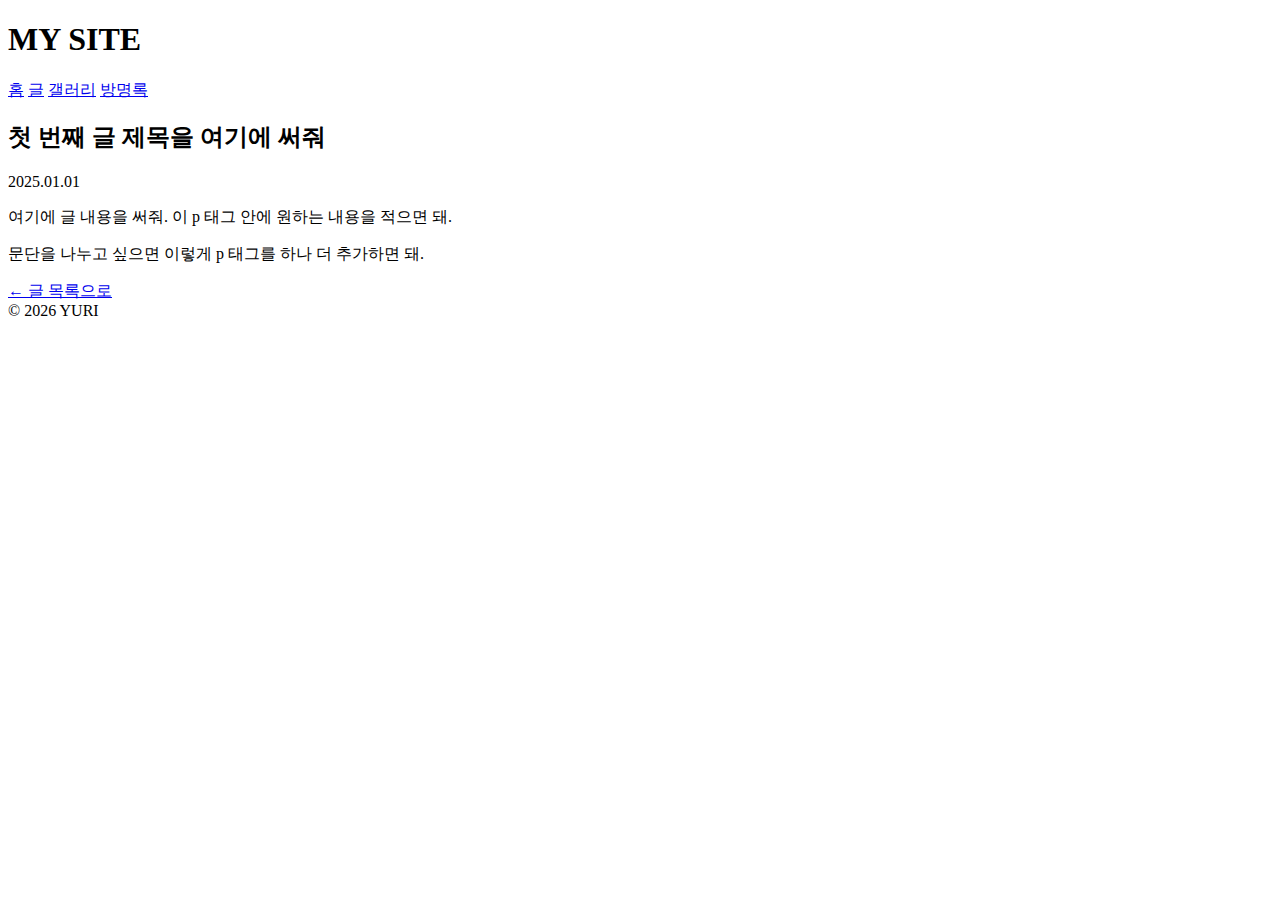
<file: post1.html>
<!DOCTYPE html>
<html lang="ko">
  
<script src="/components.js"></script>

<body>

 <div id="header-placeholder"></div>

  <div class="article">
    <h2>첫 번째 글 제목을 여기에 써줘</h2>
    <span class="date">2025.01.01</span>

    <p>여기에 글 내용을 써줘. 이 p 태그 안에 원하는 내용을 적으면 돼.</p>
    <p>문단을 나누고 싶으면 이렇게 p 태그를 하나 더 추가하면 돼.</p>

    <a href="posts.html" class="back">← 글 목록으로</a>
  </div>

<div id="footer-placeholder"></div>

</body>
</html>
</file>
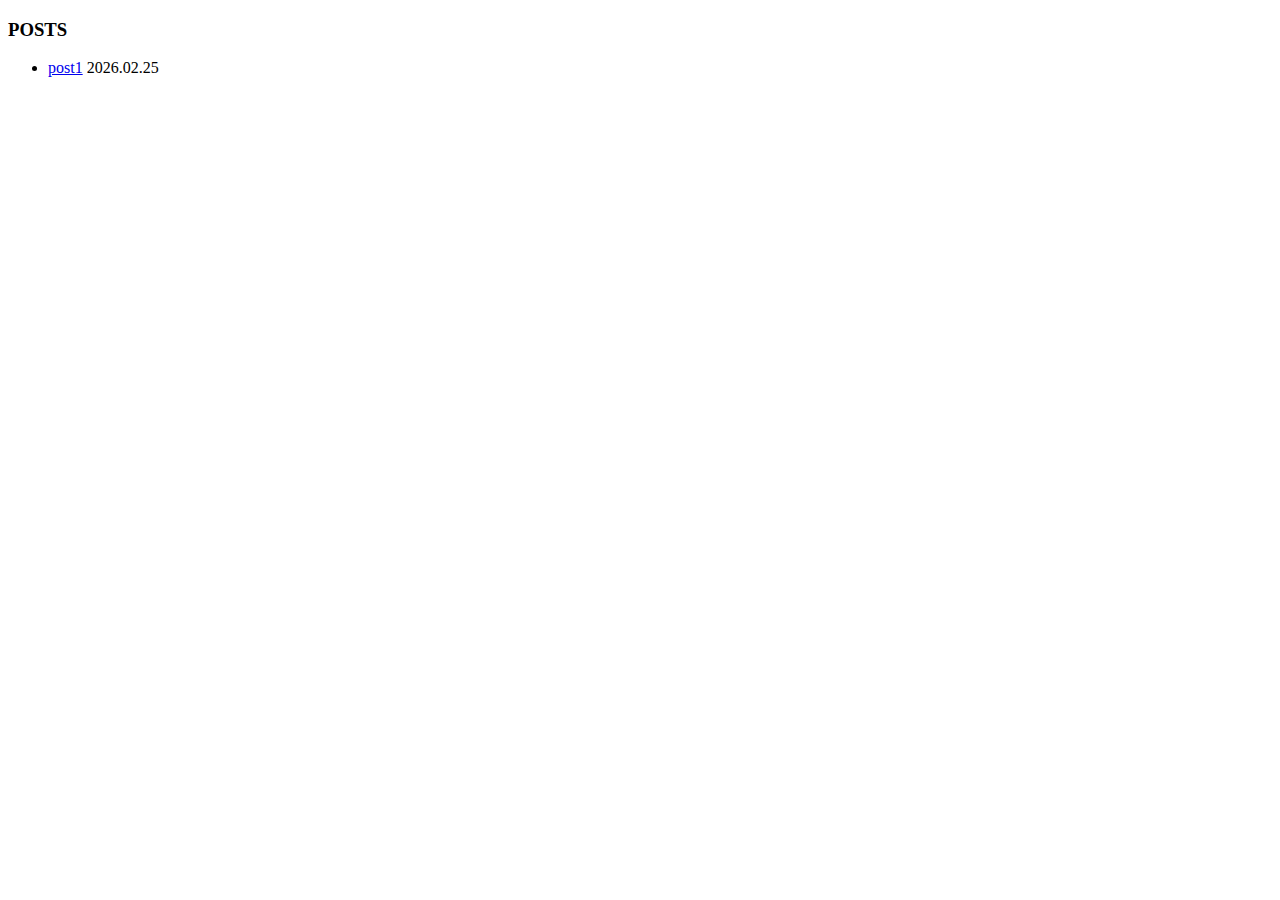
<file: posts.html>
<!DOCTYPE html>
<html lang="ko">

<div id="header-placeholder"></div>

<body>

  <div id="header-placeholder"></div>

  <div class="section">
    <h3>POSTS</h3>
    <ul class="post-list">
      <li>
        <a href="post1.html">post1</a>
        <span class="meta">2026.02.25</span>
      </li>
    </ul>
  </div>

<div id="footer-placeholder"></div>

</body>
</html>
</file>
